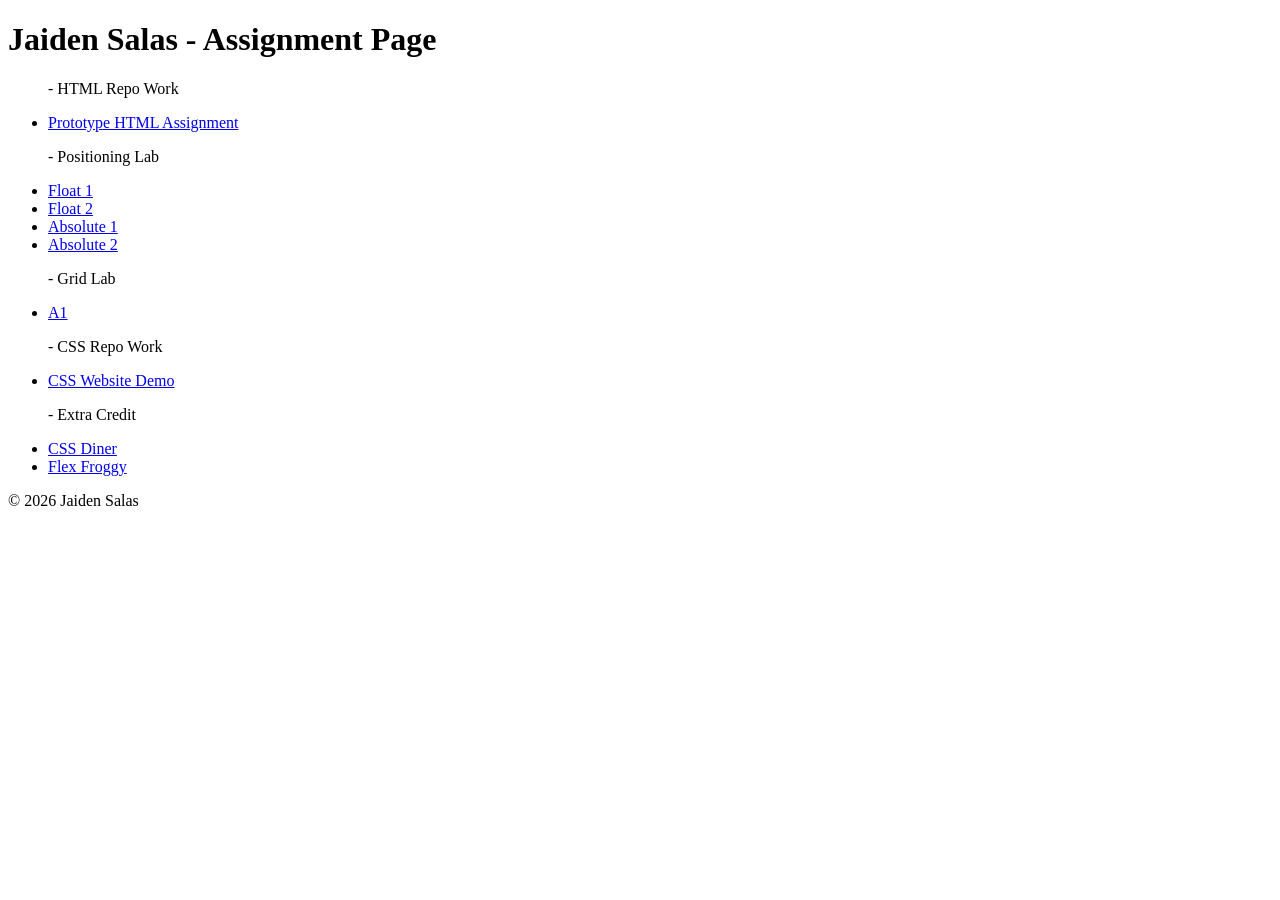
<file: index.html>
<!DOCTYPE html>
<html lang="en">
<head>
  <meta charset="UTF-8">
  <meta name="viewport" content="width=device-width, initial-scale=1.0">
  <title>Web Design and Development Assignment Page</title>
</head>
<body>
  <h1>Jaiden Salas - Assignment Page</h1>
  <nav>
    <ul>
      <p> - HTML Repo Work</p> 
      <li><a href="prototype/index.html">Prototype HTML Assignment</a></li>
      <p> - Positioning Lab</p>
      <li><a href="positioning-lab/float1.html">Float 1</a></li>
      <li><a href="positioning-lab/float2.html">Float 2</a></li>
      <li><a href="positioning-lab/absolute1.html">Absolute 1</a></li>
      <li><a href="positioning-lab/absolute2.html">Absolute 2</a></li>
      <p> - Grid Lab</p>
      <li><a href="#">A1</a></li>
      <p> - CSS Repo Work</p>
      <li><a href="css-demo/index.html">CSS Website Demo</a></li>
      <p> - Extra Credit</p>
      <li><a href="#">CSS Diner</a></li>
      <li><a href="#">Flex Froggy</a></li>
    </ul>
  </nav>
      </article>
    </div>
  </aside>
  <footer class="primary">
    <p>&copy; 2026 Jaiden Salas</p>
  </footer>
</body>
</html>
</file>
